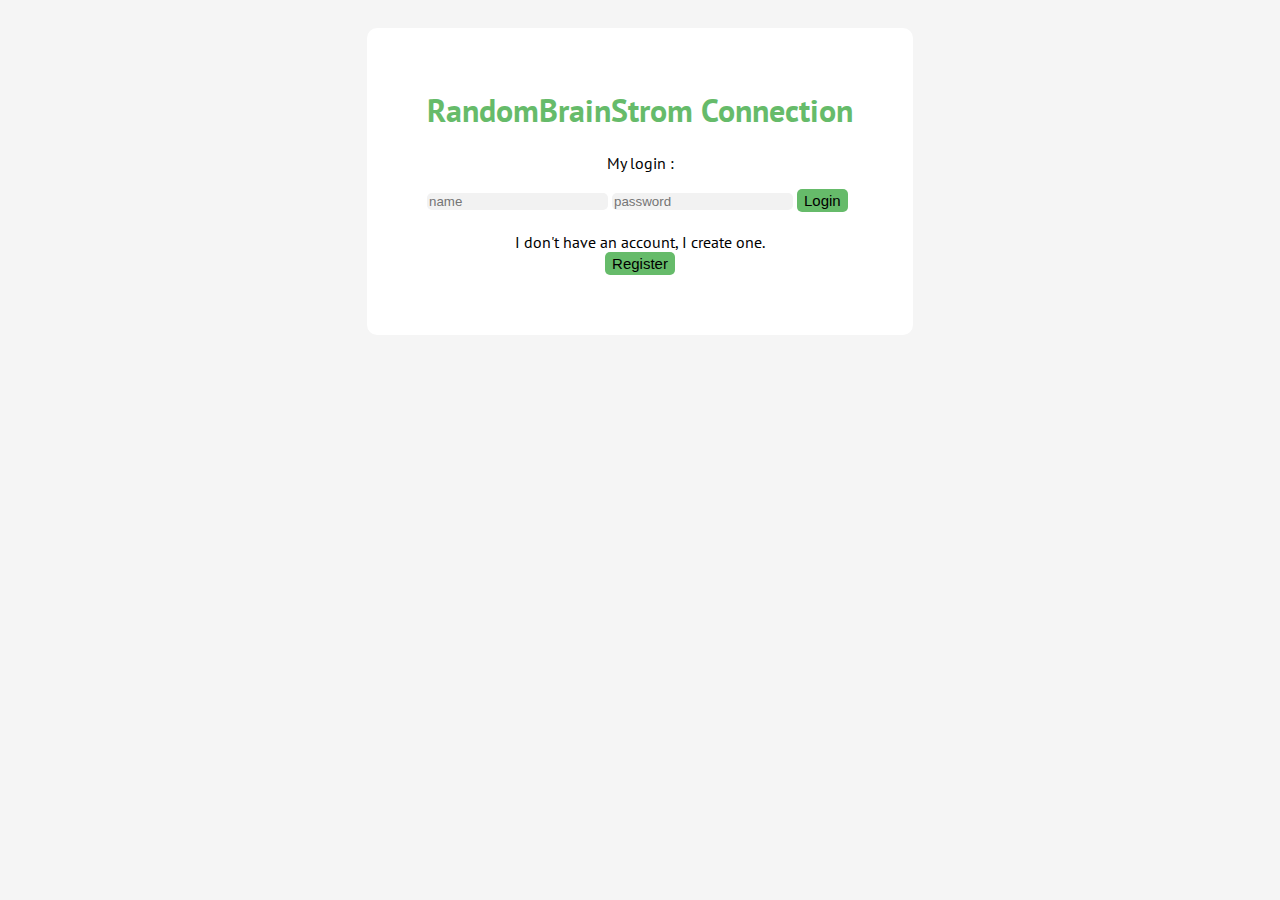
<file: index.html>
<!DOCTYPE html>
<html>
<head>
	<meta charset="utf-8">
	<meta name="viewport" content="width=device-width, initial-scale=1">
	<title>RandomBrainStrom</title>
	<link rel="stylesheet" type="text/css" href="style.css">
</head>
<body>
	<form>
		<h1>RandomBrainStrom Connection</h1>
		<div> <class="social-media">
			<p><i class="fa-solid fa-globe"></i></p>
		</div>
		<p class="choose-name">My login :</p>

		<div class="inputs">
			<input type="name" placeholder="name">
			<input type="password" placeholder="password">
			<button type="submit">Login</button>
		</div>
		<center>I don't have an account, I create one.</center>
		<div align="center">
			<a href="register.html">
				<input type="button" value="Register" style="margin-bottom:20px; padding: 3px 7px; border: none; border-radius: 5px; outline-color: #lightgrey; font-size: 15px; background-color: #66BB6A; cursor: pointer;">
			</a>		
</body>
</html>
</file>
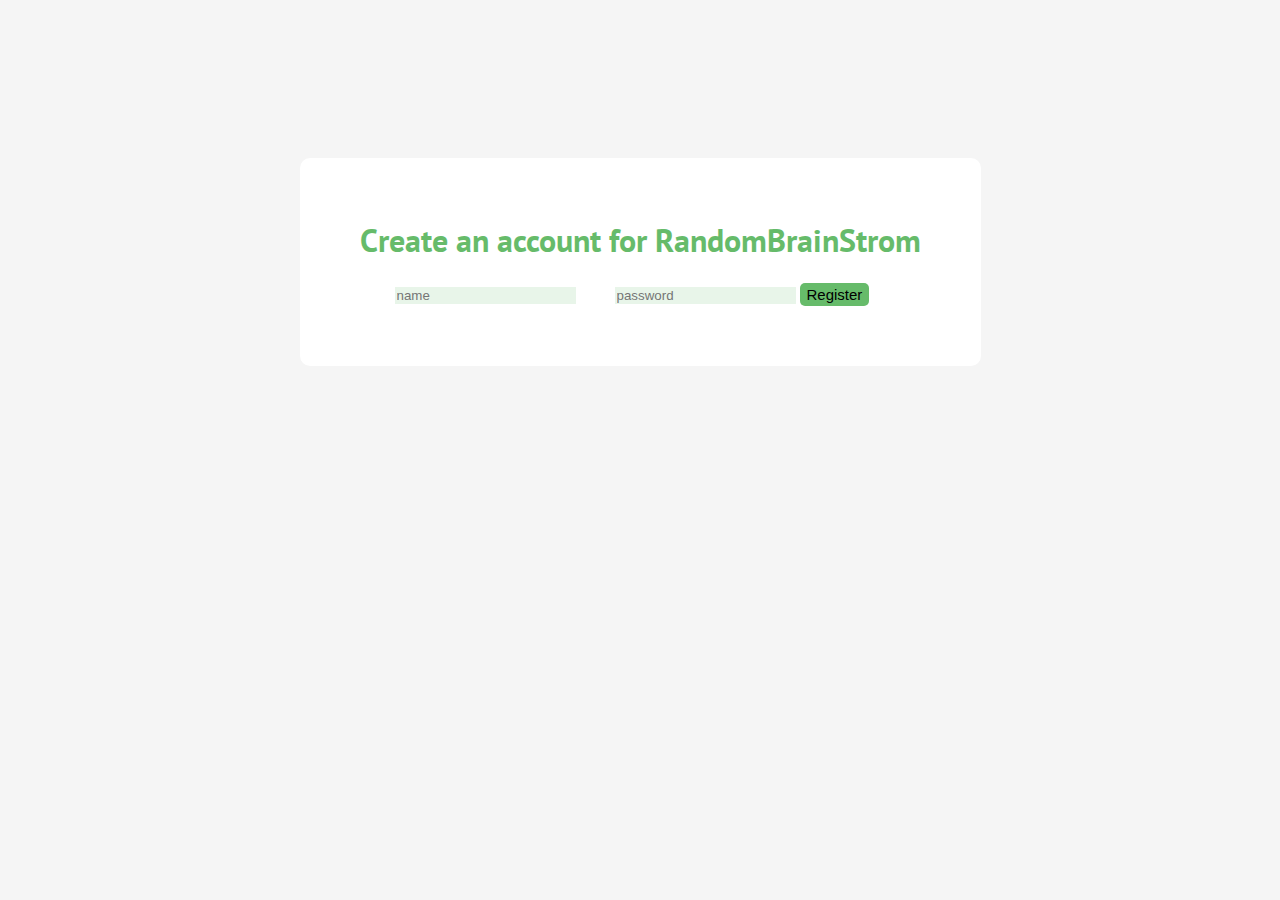
<file: register.html>
<!DOCTYPE html>
<html>
<head>
	<meta charset="utf-8">
	<meta name="viewport" content="width=device-width, initial-scale=1">
	<title>RandomBrainStrom</title>
	<link rel="stylesheet" type="text/css" href="register.css">
</head>
<body>
	<form>
		<h1>Create an account for RandomBrainStrom</h1>
		<div> <class="social-media">
			<p><i class="fa-solid fa-globe"></i></p>
		</div>

		<div class="inputs">
			<input type="name" placeholder="name">
			<input type="password" placeholder="password">
			<button type="submit">Register</button>
		</div>
</body>
</html>
</file>
<file: style.css>
@import url('https://fonts.googleapis.com/css2?family=PT+Sans&display=swap');
body{
	display: flex;
	justify-content: center;
	align-items: center;
	background-color: #F5F5F5;
	font-family: 'PT Sans', sans-serif;
	scroll-behavior: smooth;
}
form{
	margin-top: 20px;
	background-color: #fff;
	padding: 40px 60px;
	border-radius: 10px;
	min-width: 300px;
}
form h1{
	color: #66BB6A;
	text-align: center;
	}
	form p.choose-name{
		text-align: center;
	}
	form.inputs {
		display: flex;
		flex-direction: column;
	}
	form.inputs input[type="name"], input[type="password"], input[type="name"]{
		border-radius: 5px;
		border: none;
		background-color: #f2f2f2;
		outline-color: #66BB6A;
	}
	form button{
		margin-bottom: 20px;
		padding: 3px 7px;
		border: none;
		border-radius: 5px;
		outline-color: #lightgrey;
		font-size: 15px;
		background-color: #66BB6A;
		cursor: pointer;
	}
</file>
<file: register.css>
@import url('https://fonts.googleapis.com/css2?family=PT+Sans&display=swap');
body{
	display: flex;
	justify-content: center;
	align-items: center;
	background-color: #F5F5F5;
	font-family: 'PT Sans', sans-serif;
	scroll-behavior: smooth;
}
form{
	margin-top: 150px;
	background-color: #fff;
    padding: 40px 60px;
	border-radius: 10px;
	min-width: 300px;
}
form h1{
	color: #66BB6A;
	text-align: center;
	}
	form p.choose-name{
		text-align: center;
	}
	form.inputs {
		display: flex;
		flex-direction: column;
	}
	form.inputs input[type="name"], input[type="password"], input[type="name"]{
		border: none;
		background-color: #E8F5E9;
		outline-color: #66BB6A;
        vertical-align: middle;
        margin-left: 35px;
    }
	form button{
		margin-bottom: 20px;
		padding: 3px 7px;
		border: none;
		border-radius: 5px;
		outline-color: #lightgrey;
		font-size: 15px;
		background-color: #66BB6A;
		cursor: pointer;
	}
</file>
